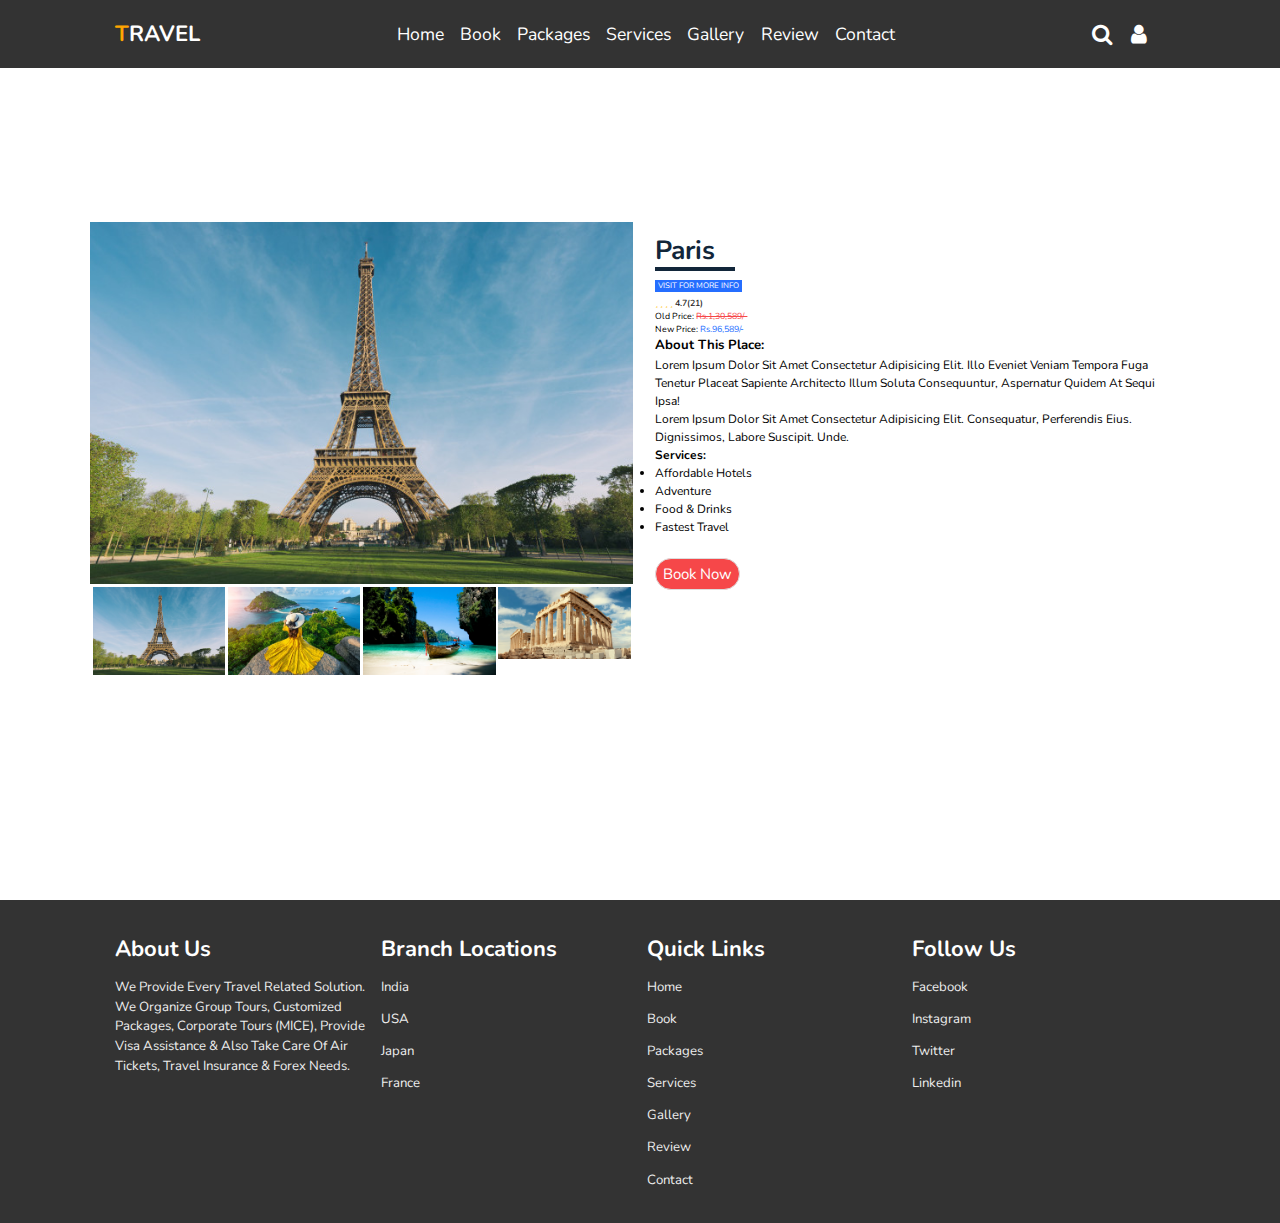
<file: Place_info.html>
<!DOCTYPE html>
<html>
  <head>
    <meta charset="utf-8">
    <meta http-equiv="X-UA-Compatible" content="IE=edge">
    <title>Place info/Page</title>
    <meta name="viewport" content="width=device-width, initial-scale=1">
    <link rel="stylesheet" href="place_info.css">
    <link rel="stylesheet" href="Style.css">
    <link href="https://maxcdn.bootstrapcdn.com/font-awesome/4.2.0/css/font-awesome.min.css" rel="stylesheet">
    <link rel="stylesheet" href="https://cdnjs.cloudflare.com/ajax/libs/font-awesome/5.15.1/css/all.min.css" integrity="sha512-+4zCK9k+qNFUR5X+cKL9EIR+ZOhtIloNl9GIKS57V1MyNsYpYcUrUeQc9vNfzsWfV28IaLL3i96P9sdNyeRssA==" crossorigin="anonymous" />
  </head>
  <body>
    <header>

      <div id="menu-bar" class="fa fa-bars"></div>

      <a href="#" class="logo"><span>T</span>ravel</a>

      <nav class="navbar">
          <a href="index.html#home">home</a>
          <a href="index.html#book">book</a>
          <a href="index.html#packages">packages</a>
          <a href="index.html#services">services</a>
          <a href="index.html#gallery">gallery</a>
          <a href="index.html#review">review</a>
          <a href="index.html#contact">contact</a>
      
      </nav>
     
      <div class="icons">
          <i class="fa fa-search" id="search-btn"></i>
          <i class="fa fa-user" id="login-btn"></i>
      </div>

     
        <form action="" class="search-bar-container">
          <input type="search" id="search-bar" placeholder="search here...">
          <label for="search-bar" class="fa fa-search"></label>
      </form>

 
  </header>
    <div class = "card-wrapper">
      <div class = "card">
        <!-- card left -->
        <div class = "product-imgs">
          <div class = "img-display">
            <div class = "img-showcase">
              <img src = "images/p-4.jpg" alt = "place image">
              <img src = "images/g-1.jpg" alt = "place image">
              <img src = "images/g-2.jpg" alt = "place image">
              <img src = "images/g-3.jpg" alt = "place image">
            </div>
          </div>
          <div class = "img-select">
            <div class = "img-item">
              <a href = "#" data-id = "1">
                <img src = "images/p-4.jpg" alt = "Place image">
              </a>
            </div>
            <div class = "img-item">
              <a href = "#" data-id = "2">
                <img src = "images/g-1.jpg" alt = "shoe image">
              </a>
            </div>
            <div class = "img-item">
              <a href = "#" data-id = "3">
                <img src = "images/g-2.jpg" alt = "shoe image">
              </a>
            </div>
            <div class = "img-item">
              <a href = "#" data-id = "4">
                <img src = "images/g-3.jpg" alt = "shoe image">
              </a>
            </div>
          </div>
        </div>
        <!-- card right -->
        <div class = "product-content">
          <h2 class = "product-title">Paris</h2>
          <a href = "https://www.planetware.com/tourist-attractions-/paris-f-p-paris.htm" class = "product-link">visit for more info</a>
          <div class = "product-rating">
            <i class = "fas fa-star"></i>
            <i class = "fas fa-star"></i>
            <i class = "fas fa-star"></i>
            <i class = "fas fa-star"></i>
            <i class = "fas fa-star-half-alt"></i>
            <span>4.7(21)</span>
          </div>

          <div class = "Booking rate">
            <p class = "last-price">Old Price: <span>Rs.1,30,589/-</span></p>
            <p class = "new-price">New Price: <span>Rs.96,589/-</span></p>
          </div>

          <div class = "place-detail">
            <h2>about this place: </h2>
            <p style="font-size: 12px">Lorem ipsum dolor sit amet consectetur adipisicing elit. Illo eveniet veniam tempora fuga tenetur placeat sapiente architecto illum soluta consequuntur, aspernatur quidem at sequi ipsa!</p>
            <p style="font-size: 12px">Lorem ipsum dolor sit amet consectetur adipisicing elit. Consequatur, perferendis eius. Dignissimos, labore suscipit. Unde.</p>
            <ul style="font-size: 12px"><h4>Services:</h4>
              <li>Affordable hotels</li>
              <li>Adventure</li>
              <li>Food & Drinks</li>
              <li>Fastest Travel</li>
              
            </ul>
          </div>

          <div class = "purchase-info">
           
            
            <!-- <script>
              function myFunction() {
                alert("Booking Confirm");
              }
              </script>
              <button onclick="myFunction()" href="#book" type = "button" class = "btn">
                  Book now <i class = "fas fa-shopping-cart"></i>
                </button> -->
                <a href="index.html#book" class="btn">Book Now</a>
          </div>

         
        </div>
      </div>
    </div>
    <section class="footer">

      <div class="box-container">

          <div class="box">
              <h3>About us</h3>
              <p>We provide every travel related solution. We organize group tours, customized packages, corporate tours (MICE), provide visa assistance & also take care of air tickets, travel insurance & forex needs.</p>

          </div>
          <div class="box">
              <h3>branch locations</h3>
              <a href="https://www.planetware.com/tourist-attractions/india-ind.htm">India</a>
              <a href="https://www.planetware.com/tourist-attractions/usa-us.htm">USA</a>
              <a href="https://www.planetware.com/tourist-attractions/japan-jpn.htm">Japan</a>
              <a href="https://www.planetware.com/tourist-attractions/france-f.htm">France</a>
          </div>
          <div class="box">
              <h3>quick links</h3>
              <a href="#home">home</a>
              <a href="#book">book</a>
              <a href="#packages">packages</a>
              <a href="#services">services</a>
              <a href="#gallery">gallery</a>
              <a href="#review">review</a>
              <a href="#contact">contact</a>
          </div>
          <div class="box">
              <h3>follow us</h3>
              <a href="https://facebook.com">facebook</a>
              <a href="https://instagram.com">instagram</a>
              <a href="https://twitter.com">twitter</a>
              <a href="https://linkedin.com">linkedin</a>
          </div>

      </div>



  </section>
  <script src="Script.js"></script>
    <script src="place_info.js"></script>
  </body>
  </html>
</file>
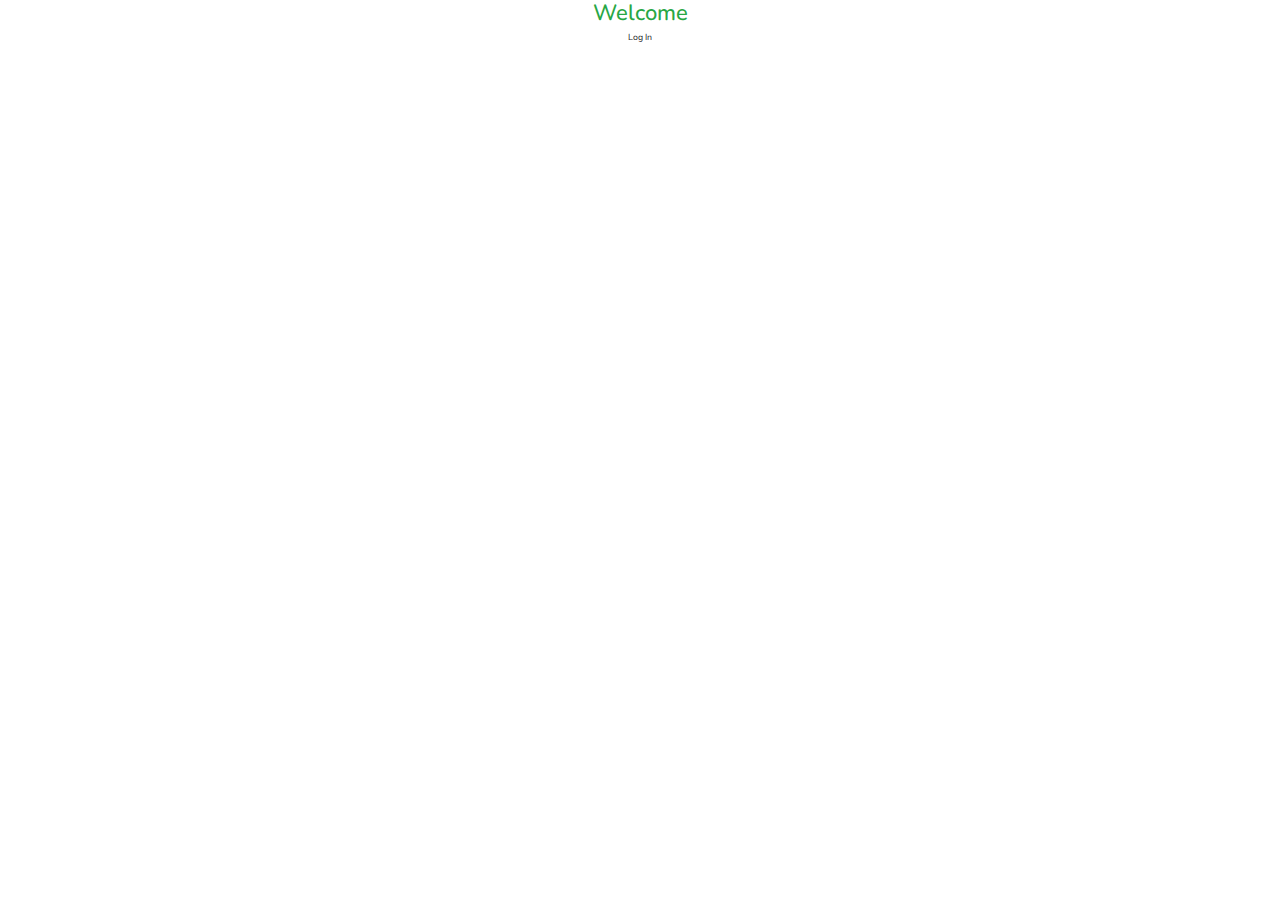
<file: validation.html>
<!DOCTYPE html>
<html>

<head>
    <meta charset="UTF-8" />
    <meta http-equiv="X-UA-Compatible" content="IE=edge" />
    <meta name="viewport" content="width=device-width, initial-scale=1.0" />
    <link rel="stylesheet" href="https://stackpath.bootstrapcdn.com/bootstrap/4.3.1/css/bootstrap.min.css"
        integrity="sha384-ggOyR0iXCbMQv3Xipma34MD+dH/1fQ784/j6cY/iJTQUOhcWr7x9JvoRxT2MZw1T" crossorigin="anonymous" />
    <script src="https://code.jquery.com/jquery-3.3.1.slim.min.js"
        integrity="sha384-q8i/X+965DzO0rT7abK41JStQIAqVgRVzpbzo5smXKp4YfRvH+8abtTE1Pi6jizo" crossorigin="anonymous">
    </script>
    <script src="https://cdnjs.cloudflare.com/ajax/libs/popper.js/1.14.7/umd/popper.min.js"
        integrity="sha384-UO2eT0CpHqdSJQ6hJty5KVphtPhzWj9WO1clHTMGa3JDZwrnQq4sF86dIHNDz0W1" crossorigin="anonymous">
    </script>
    <script src="https://stackpath.bootstrapcdn.com/bootstrap/4.3.1/js/bootstrap.min.js"
        integrity="sha384-JjSmVgyd0p3pXB1rRibZUAYoIIy6OrQ6VrjIEaFf/nJGzIxFDsf4x0xIM+B07jRM" crossorigin="anonymous">
    </script>
    <script src="https://ajax.googleapis.com/ajax/libs/jquery/3.6.0/jquery.min.js"></script>
    <link rel="stylesheet" href="Style.css" />
</head>

<body>


    <h1 class="text-center text-success">Welcome</h1>

    <p class="text-center background-colorred">Log In</p>

    <div class="login-form-container">
        <div class="col-lg-8 m-auto d-block">
            <form>


                <div class="form-group">
                    <label for="user"> Email: </label>
                    <input type="email" name="email" id="email" required class="box" />
                    <small id="emailvalid" class="form-text text-muted invalid-feedback">
                        Your email must be a valid email
                    </small>
                </div>

                <div class="form-group">
                    <label for="password"> Password: </label>
                    <input type="password" name="pass" id="password" class="box" />
                    <h5 id="passcheck" style="color: red">
                        **Please Fill the password
                    </h5>
                </div>

                <div class="form-group">
                    <label for="conpassword"> Confirm Password: </label>
                    <input type="password" name="username" id="conpassword" class="box" />
                    <h5 id="conpasscheck" style="color: red">
                        **Password didn't match
                    </h5>
                </div>

                <input type="submit" id="submitbtn" value="Submit" class="btn btn-primary" />
            </form>
        </div>
    </div>
    <br />

    <!--  Including app.js jQuery Script -->
    <script src="validation.js"></script>
</body>

</html
</file>
<file: place_info.css>
@import url('https://fonts.googleapis.com/css2?family=Open+Sans:wght@300;400;600;700;800&display=swap');

*{
    box-sizing: border-box;
    padding: 0;
    margin: 0;
    font-family: 'Open Sans', sans-serif;
}
body{
    line-height: 1.5;
}
.card-wrapper{
    max-width: 1100px;
    margin: 0 auto;
}
img{
    width: 100%;
    display: block;
}
.img-display{
    overflow: hidden;
}
.img-showcase{
    display: flex;
    width: 100%;
    transition: all 0.5s ease;
}
.img-showcase img{
    min-width: 100%;
}
.img-select{
    display: flex;
}
.img-item{
    margin: 0.3rem;
}
.img-item:nth-child(1),
.img-item:nth-child(2),
.img-item:nth-child(3){
    margin-right: 0;
}
.img-item:hover{
    opacity: 0.8;
}
.product-content{
    padding: 2rem 1rem;
}
.product-title{
    font-size: 3rem;
    text-transform: capitalize;
    font-weight: 700;
    position: relative;
    color: #12263a;
    margin: 1rem 0;
}
.product-title::after{
    content: "";
    position: absolute;
    left: 0;
    bottom: 0;
    height: 4px;
    width: 80px;
    background: #12263a;
}
.product-link{
    text-decoration: none;
    text-transform: uppercase;
    font-weight: 400;
    font-size: 0.9rem;
    display: inline-block;
    margin-bottom: 0.5rem;
    background: #256eff;
    color: #fff;
    padding: 0 0.3rem;
    transition: all 0.5s ease;
}
.product-link:hover{
    opacity: 0.9;
}
.product-rating{
    color: #ffc107;
}
.product-rating span{
    font-weight: 600;
    color: #252525;
}
.product-price{
    margin: 1rem 0;
    font-size: 1rem;
    font-weight: 700;
}
.product-price span{
    font-weight: 400;
}
.last-price span{
    color: #f64749;
    text-decoration: line-through;
}
.new-price span{
    color: #256eff;
}
.product-detail h2{
    text-transform: capitalize;
    color: #12263a;
    padding-bottom: 0.6rem;
}
.product-detail p{
    font-size: 0.9rem;
    padding: 0.3rem;
    opacity: 0.8;
}
.product-detail ul{
    margin: 1rem 0;
    font-size: 0.9rem;
}
.product-detail ul li{
    margin: 0;
    list-style: none;
    background: url(shoes_images/checked.png) left center no-repeat;
    background-size: 18px;
    padding-left: 1.7rem;
    margin: 0.4rem 0;
    font-weight: 600;
    opacity: 0.9;
}
.product-detail ul li span{
    font-weight: 400;
}
.purchase-info{
    margin: 1.5rem 0;
}
.purchase-info input,
.purchase-info .btn{
    border: 1.5px solid #ddd;
    border-radius: 25px;
    text-align: center;
    padding: 0.45rem 0.8rem;
    outline: 0;
    margin-right: 0.2rem;
    margin-bottom: 1rem;
}
.purchase-info input{
    width: 60px;
}
.purchase-info .btn{
    cursor: pointer;
    color: #fff;
}
.purchase-info .btn:first-of-type{
    background: #256eff;
}
.purchase-info .btn:last-of-type{
    background: #f64749;
}
.purchase-info .btn:hover{
    opacity: 0.9;
}
.social-links{
    display: flex;
    align-items: center;
}
.social-links a{
    display: flex;
    align-items: center;
    justify-content: center;
    width: 32px;
    height: 32px;
    color: #000;
    border: 1px solid #000;
    margin: 0 0.2rem;
    border-radius: 50%;
    text-decoration: none;
    font-size: 0.8rem;
    transition: all 0.5s ease;
}
.social-links a:hover{
    background: #000;
    border-color: transparent;
    color: #fff;
}

@media screen and (min-width: 992px){
    .card{
        display: grid;
        grid-template-columns: repeat(2, 1fr);
        grid-gap: 1.5rem;
    }
    .card-wrapper{
        height: 100vh;
        display: flex;
        justify-content: center;
        align-items: center;
    }
    .product-imgs{
        display: flex;
        flex-direction: column;
        justify-content: center;
    }
    .product-content{
        padding-top: 0;
    }
}
</file>
<file: Style.css>
@import url('https://fonts.googleapis.com/css2?family=Nunito:wght@200;300;400;600;700&display=swap');

:root{
  --orange:#ffa500;
}

*{
  font-family: 'Nunito', sans-serif;
  margin:0; padding:0;
  box-sizing: border-box;
  text-transform: capitalize;
  outline: none; border:none;
  text-decoration: none;
  transition: all .2s linear;
}

*::selection{
  background:var(--orange);
  color:#fff;
}

html{
  font-size: 62.5%;
  overflow-x: hidden;
  scroll-padding-top: 6rem;
  scroll-behavior: smooth;
}

section{
  padding:2rem 9%;
}

.heading{
  text-align: center;
  padding:2.5rem 0
}

.heading span{
  font-size: 3.5rem;
  background:rgba(255, 165, 0,.2);
  color:var(--orange);
  border-radius: .5rem;
  padding:.2rem 1rem;
}

.heading span.space{
  background:none;
}

.btn{
  display: inline-block;
  margin-top: 1rem;
  background:var(--orange);
  color:#fff;
  padding:.8rem 3rem;
  border:.2rem solid var(--orange);
  cursor: pointer;
  font-size: 1.7rem;
}

.btn:hover{
  background:rgba(255, 165, 0,.2);
  color:var(--orange);
}

header{
  position: fixed;
  top:0; left: 0; right:0;
  background:#333;
  z-index: 1000;
  display: flex;
  align-items: center;
  justify-content: space-between;
  padding:2rem 9%;
}

header .logo{
  font-size: 2.5rem;
  font-weight: bolder;
  color:#fff;
  text-transform: uppercase;
}

header .logo span{
  color:var(--orange);
}

header .navbar a{
  color:#fff;
  font-size: 2rem;
  margin:0 .8rem;
}

header .navbar a:hover{
  color:var(--orange);
}

header .icons i{
  font-size: 2.5rem;
  color:#fff;
  cursor: pointer;
  margin-right: 2rem;
}

header .icons i:hover{
  color:var(--orange);
}

header .search-bar-container{
  position: absolute;
  top:100%; left: 0; right:0;
  padding:1.5rem 2rem;
  background:#333;
  border-top: .1rem solid rgba(255,255,255,.2);
  display: flex;
  align-items: center;
  z-index: 1001;
  clip-path: polygon(0 0, 100% 0, 100% 0, 0 0);
}

header .search-bar-container.active{
  clip-path: polygon(0 0, 100% 0, 100% 100%, 0 100%);
}

header .search-bar-container #search-bar{
  width:100%;
  padding:1rem;
  text-transform: none;
  color:#333;
  font-size: 1.7rem;
  border-radius: .5rem;
}

header .search-bar-container label{
  color:#fff;
  cursor: pointer;
  font-size: 3rem;
  margin-left: 1.5rem;
}

header .search-bar-container label:hover{
  color:var(--orange);
}

.login-form-container{
  position: fixed;
  top:-120%; left: 0;
  z-index: 10000;
  min-height: 100vh;
  width:100%;
  background:rgba(0,0,0,.7);
  display: flex;
  align-items: center;
  justify-content: center;
}

.login-form-container.active{
  top:0;
}

.login-form-container form{
  margin:2rem;
  padding:1.5rem 2rem;
  border-radius: .5rem;
  background:#fff;
  width:50rem;
}

.login-form-container form h3{
  font-size: 3rem;
  color:#444;
  text-transform: uppercase;
  text-align: center;
  padding:1rem 0;
}

.login-form-container form .box{
  width:100%;
  padding:1rem;
  font-size: 1.7rem;
  color:#333;
  margin:.6rem 0;
  border:.1rem solid rgba(0,0,0,.3);
  text-transform: none;
}

.login-form-container form .box:focus{
  border-color: var(--orange);;
}

.login-form-container form #remember{
  margin:2rem 0;
}

.login-form-container form label{
  font-size: 1.5rem;
}

.login-form-container form .btn{
  display: block;
  width:100%;
}

.login-form-container form p{
  padding:.5rem 0;
  font-size: 1.5rem;
  color:#666;
}

.login-form-container form p a{
  color:var(--orange);
}

.login-form-container form p a:hover{
  color:#333;
  text-decoration: underline;
}

.login-form-container #form-close{
  position: absolute;
  top:2rem; right:3rem;
  font-size: 5rem;
  color:#fff;
  cursor: pointer;
}

#menu-bar{
  color:#fff;
  border:.1rem solid #fff;
  border-radius: .5rem;
  font-size: 3rem;
  padding:.5rem 1.2rem;
  cursor: pointer;
  display: none;
}

.home{
  min-height: 100vh;
  display: flex;
  align-items: center;
  justify-content: center;
  flex-flow: column;
  position: relative;
  z-index: 0;
}

.home .content{
  text-align: center;
}

.home .content h3{
  font-size: 4.5rem;
  color:#fff;
  text-transform: uppercase;
  text-shadow: 0 .3rem .5rem rgba(0,0,0,.1);
}

.home .content p{
  font-size: 2.5rem;
  color:#fff;
  padding:.5rem 0;
}

.home .video-container video{
  position: absolute;
  top:0; left: 0;
  z-index: -1;
  height: 100%;
  width:100%;
  object-fit: cover;
}

.home .controls{
  padding:1rem;
  border-radius: 5rem;
  background:rgba(0,0,0,.7);
  position: relative;
  top:10rem;
}

.home .controls .vid-btn{
  height:2rem;
  width:2rem;
  display: inline-block;
  border-radius: 50%;
  background:#fff;
  cursor: pointer;
  margin:0 .5rem;
}

.home .controls .vid-btn.active{
  background:var(--orange);
}

.book .row{
  display: flex;
  flex-wrap: wrap;
  gap:1.5rem;
  align-items: center;
}

.book .row .image{
  flex:1 1 40rem;
}

.book .row .image img{
  width:100%;
}

.book .row form{
  flex:1 1 40rem;
  padding:2rem;
  box-shadow: 0 1rem 2rem rgba(0,0,0,.1);
  border-radius: .5rem;
}

.book .row form .inputBox{
  padding:.5rem 0;
}

.book .row form .inputBox input{
  width:100%;
  padding:1rem;
  border:.1rem solid rgba(0,0,0,.1);
  font-size: 1.7rem;
  color:#333;
  text-transform: none;
}

.book .row form .inputBox h3{
  font-size: 2rem;
  padding:1rem 0;
  color:#666;
}

.packages .box-container{
  display: flex;
  flex-wrap: wrap;
  gap:2rem;
}

.packages .box-container .box{
  flex:1 1 30rem;
  border-radius: .5rem;
  overflow: hidden;
  box-shadow: 0 1rem 2rem rgba(0,0,0,.1);
}

.packages .box-container .box img{
  height: 25rem;
  width:100%;
  object-fit: cover;
}

.packages .box-container .box .content{
  padding:2rem;
}

.packages .box-container .box .content h3{
  font-size:2rem;
  color:#333;
}

.packages .box-container .box .content h3 i{
  color:var(--orange);
}

.packages .box-container .box .content p{
  font-size:1.7rem;
  color:#666;
  padding:1rem 0;
}

.packages .box-container .box .content .stars i{
  font-size:1.7rem;
  color:var(--orange);
}

.packages .box-container .box .content .price{
  font-size: 2rem;
  color:#333;
  padding-top: 1rem;
}

.packages .box-container .box .content .price span{
  color:#666;
  font-size: 1.5rem;
  text-decoration: line-through;
}

.services .services-slider{
  padding-bottom: 2rem;
}

.services .box{
  padding:2rem;
  text-align: center;
  box-shadow: 0 1rem 2rem rgba(0,0,0,.1);
  border-radius: .5rem;
}

.services .box img{
  height: 100%;
  width:100%;
  
  object-fit: cover;
  margin-bottom: 1rem;
}

.services .box h3{
  color:#333;
  font-size: 2.5rem;
}

.services .box p{
  color:#666;
  font-size: 1.5rem;
  padding:1rem 0;
}

.services .box .stars i{
  color:var(--orange);
  font-size: 1.7rem;
}
.gallery .box-container{
  display: flex;
  flex-wrap: wrap;
  gap:1.5rem;
}

.gallery .box-container .box{
  overflow: hidden;
  box-shadow: 0 1rem 2rem rgba(0,0,0,.1);
  border:1rem solid #fff;
  border-radius: .5rem;
  flex:1 1 30rem;
  /* height: 25rem; */
  position: relative;
}

.gallery .box-container .box img{
  height: 100%;
  width:100%;
  object-fit: cover;
}

.gallery .box-container .box .content{
  position: absolute;
  top:-100%; left:0;
  height: 100%;
  width:100%;
  text-align: center;
  background:rgba(0,0,0,.7);
  padding:2rem;
  padding-top: 5rem;
}

.gallery .box-container .box:hover .content{
 top:0;
}

.gallery .box-container .box .content h3{
  font-size: 2.5rem;
  color:var(--orange);
}

.gallery .box-container .box .content p{
  font-size: 1.5rem;
  color:#eee;
  padding:.5rem 0;
}

.review .review-slider{
  padding-bottom: 2rem;
}

.review .box{
  padding:2rem;
  text-align: center;
  box-shadow: 0 1rem 2rem rgba(0,0,0,.1);
  border-radius: .5rem;
}

.review .box img{
  height:13rem;
  width:13rem;
  border-radius: 50%;
  object-fit: cover;
  margin-bottom: 1rem;
}

.review .box h3{
  color:#333;
  font-size: 2.5rem;
}

.review .box p{
  color:#666;
  font-size: 1.5rem;
  padding:1rem 0;
}

.review .box .stars i{
  color:var(--orange);
  font-size: 1.7rem;
}

.contact .row{
  display: flex;
  flex-wrap: wrap;
  gap:1.5rem;
  align-items: center;
}

.contact .row .image{
  flex:1 1 35rem;
}

.contact .row .image img{
  width:100%;
}

.contact .row form{
  flex:1 1 50rem;
  padding:2rem;
  box-shadow: 0 1rem 2rem rgba(0,0,0,.1);
  border-radius: .5rem;
}

.contact .row form .inputBox{
  display: flex;
  flex-wrap: wrap;
  justify-content: space-between;
}

.contact .row form .inputBox input, .contact .row form textarea{
  width:49%;
  margin:1rem 0;
  padding:1rem;
  font-size: 1.7rem;
  color:#333;
  background:#f7f7f7;
  text-transform: none;
}

.contact .row form textarea{
  height: 15rem;
  resize: none;
  width:100%;
}

.brand-container{
  text-align: center;
}

.footer{
  background:#333;
}

.footer .box-container{
  display: flex;
  flex-wrap: wrap;
  gap:1.5rem;
}

.footer .box-container .box{
  padding:1rem 0;
  flex:1 1 25rem;
}

.footer .box-container .box h3{
  font-size: 2.5rem;
  padding:.7rem 0;
  color:#fff;
}

.footer .box-container .box p{
  font-size: 1.5rem;
  padding:.7rem 0;
  color:#eee;
}

.footer .box-container .box a{
  display: block;
  font-size: 1.5rem;
  padding:.7rem 0;
  color:#eee;
}

.footer .box-container .box a:hover{
  color:var(--orange);
  text-decoration: underline;
}

.footer .credit{
  text-align: center;
  padding:2rem 1rem;
  margin-top: 1rem;
  font-size: 2rem;
  font-weight: normal;
  color:#fff;
  border-top: .1rem solid rgba(255,255,255,.2);
}

.footer .credit span{
  color:var(--orange);
}

/* media queries  */

@media (min-width:1000px){

  html{
    font-size: 55%;
  }

  

}

@media (max-width:991px){

  header{
    padding:2rem;
  }

  section{
    padding:2rem;
  }

}


@media (max-width:768px){

  #menu-bar{
    display: initial;
  }

  header .navbar{
    position: absolute;
    top:100%; right:0; left: 0;
    background: #333;
    border-top: .1rem solid rgba(255,255,255,.2);
    padding:1rem 2rem;
    clip-path: polygon(0 0, 100% 0, 100% 0, 0 0);
  }

  header .navbar.active{
    clip-path: polygon(0 0, 100% 0, 100% 100%, 0 100%);
  }

  header .navbar a{
    display: block;
    border-radius: .5rem;
    padding:1.5rem;
    margin:1.5rem 0;    
    background:#222;
  }

}

@media (max-width:450px){

  html{
    font-size: 50%;
  }

  .heading span{
    font-size: 2.5rem;
  }

  .contact .row form .inputBox input{
    width:100%;
  }

}
</file>
